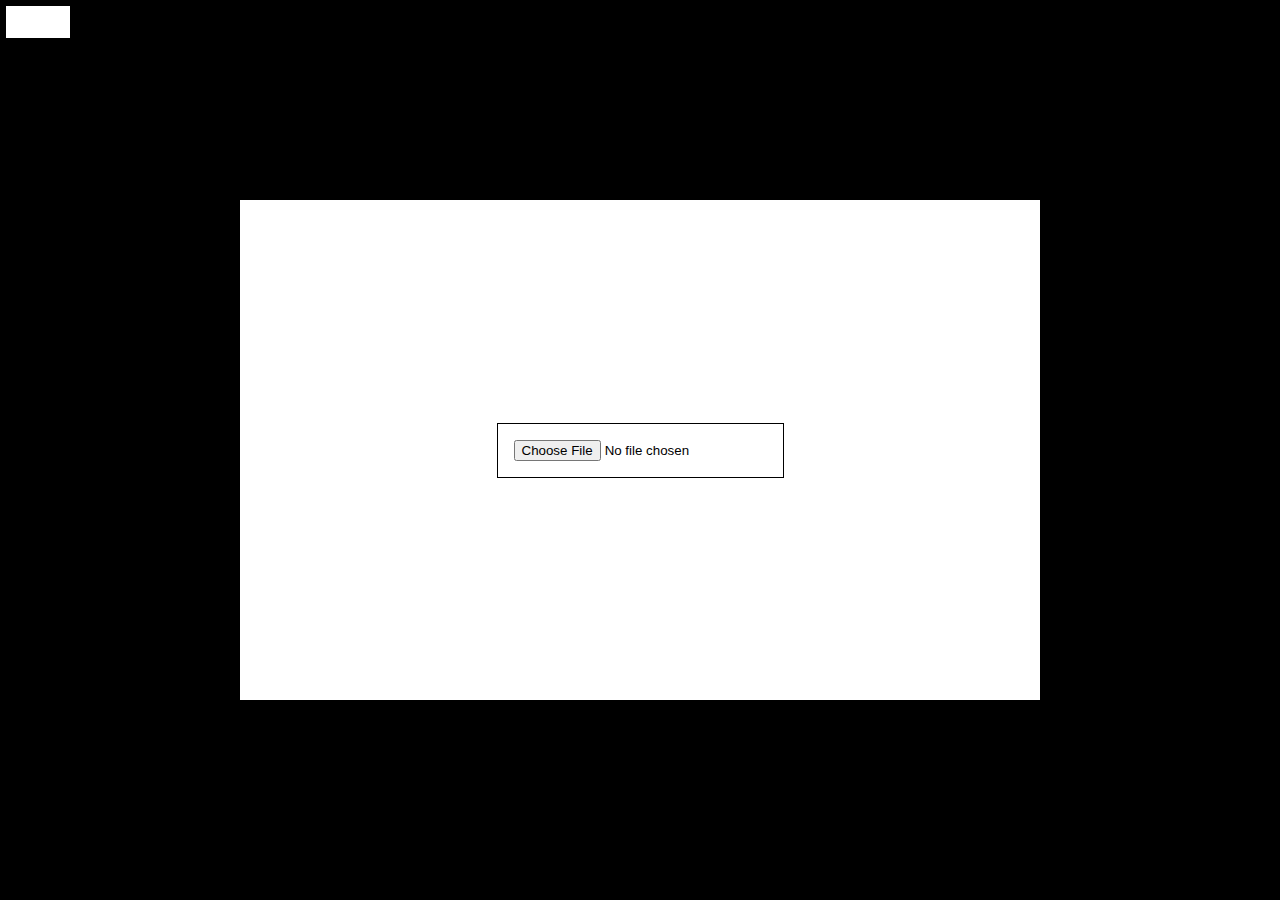
<file: index.html>
<!DOCTYPE html>
<html lang="pt-br" dir="ltr">
  <head>
    <meta charset="utf-8">
    <title>GameEngine</title>
    <link rel="manifest" href="manifest.json">
    <link rel="stylesheet" href="src/css/master.css">
    <link rel="stylesheet" href="src/css/sceneStudio.css">
    <meta name="viewport" content="width=device-width, initial-scale=1, user-scalable=no">
  </head>
  <body>
    <!-- Scene Settings -->
    <section id="settings" class="modal">
      <input type="file" accept=".js" id="file_receiver">
    </section>

    <section id="existent_maps" class="modal">
      <ul>
      </ul>
    </section>

    <a href="#" id="toFullscreen" class="dnone"> <img src="src/img/fullscreen.png" alt=""> </a>

    <span id="touch_visual" class="dnone"></span>
    <span id="moving_touch" class="dnone"></span>

    <main id="game">

    </main>
    <!-- <script src="src/js/Box.js" charset="utf-8"></script> -->
    <script src="src/js/Collisions.js" charset="utf-8"></script>
    <script src="src/js/Hitbox.js" charset="utf-8"></script>
    <script src="src/js/scene_func.js" charset="utf-8"></script>
    <script src="src/js/main.js" charset="utf-8"></script>
  </body>
</html>
</file>
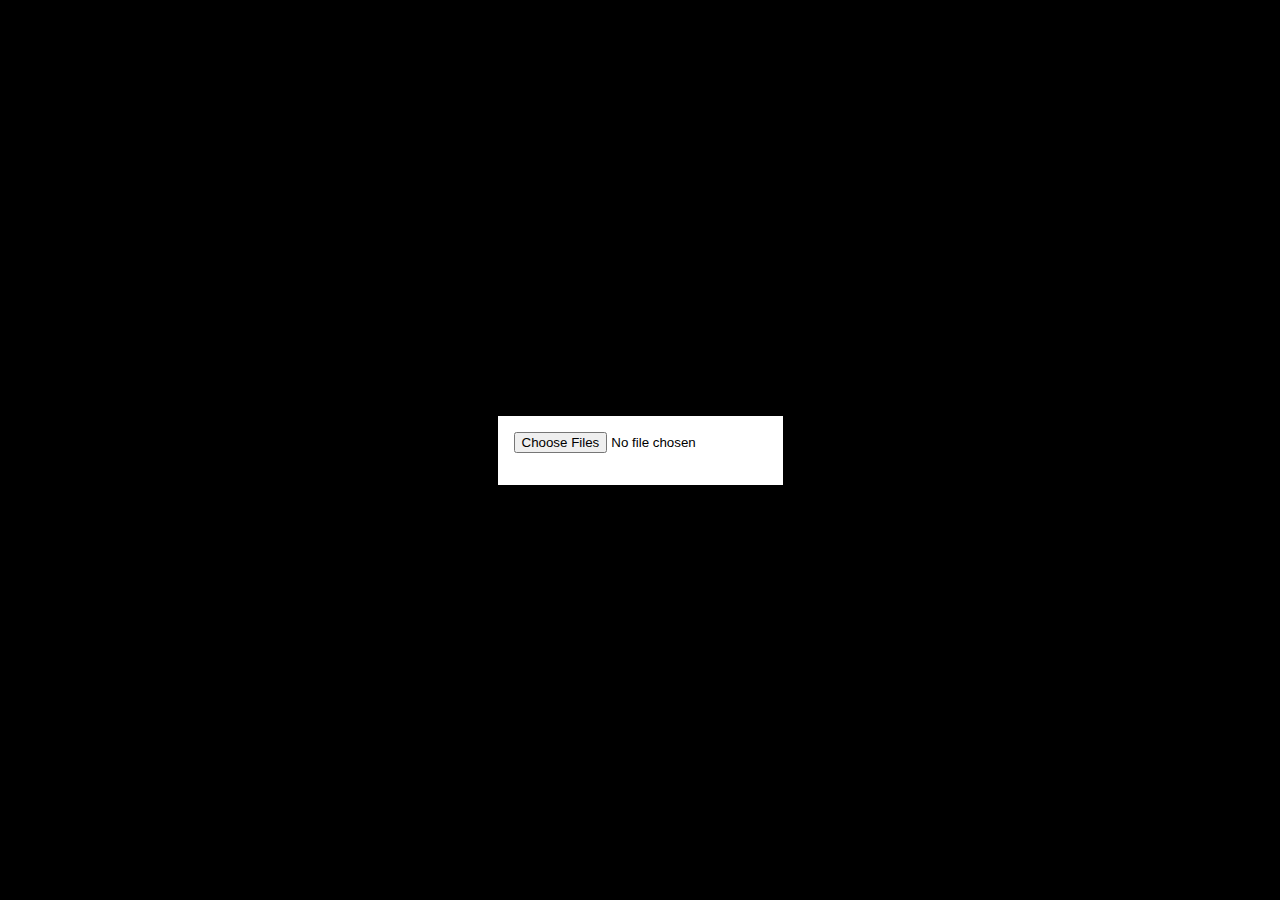
<file: compiler.html>
<!DOCTYPE html>
<html lang="pt-br" dir="ltr">
  <head>
    <meta charset="utf-8">
    <title>GameCompiler</title>
    <link rel="stylesheet" href="src/css/master.css">
    <link rel="stylesheet" href="src/css/sceneStudio.css">
  </head>
  <body>
    <!-- Scene Settings -->
    <section id="settings" class="modal">
      <input type="file" accept=".json" multiple id="file_receiver">
      <ul>

      </ul>
    </section>
    <script src="src/js/tiled_manager.js" charset="utf-8"></script>
  </body>
</html>
</file>
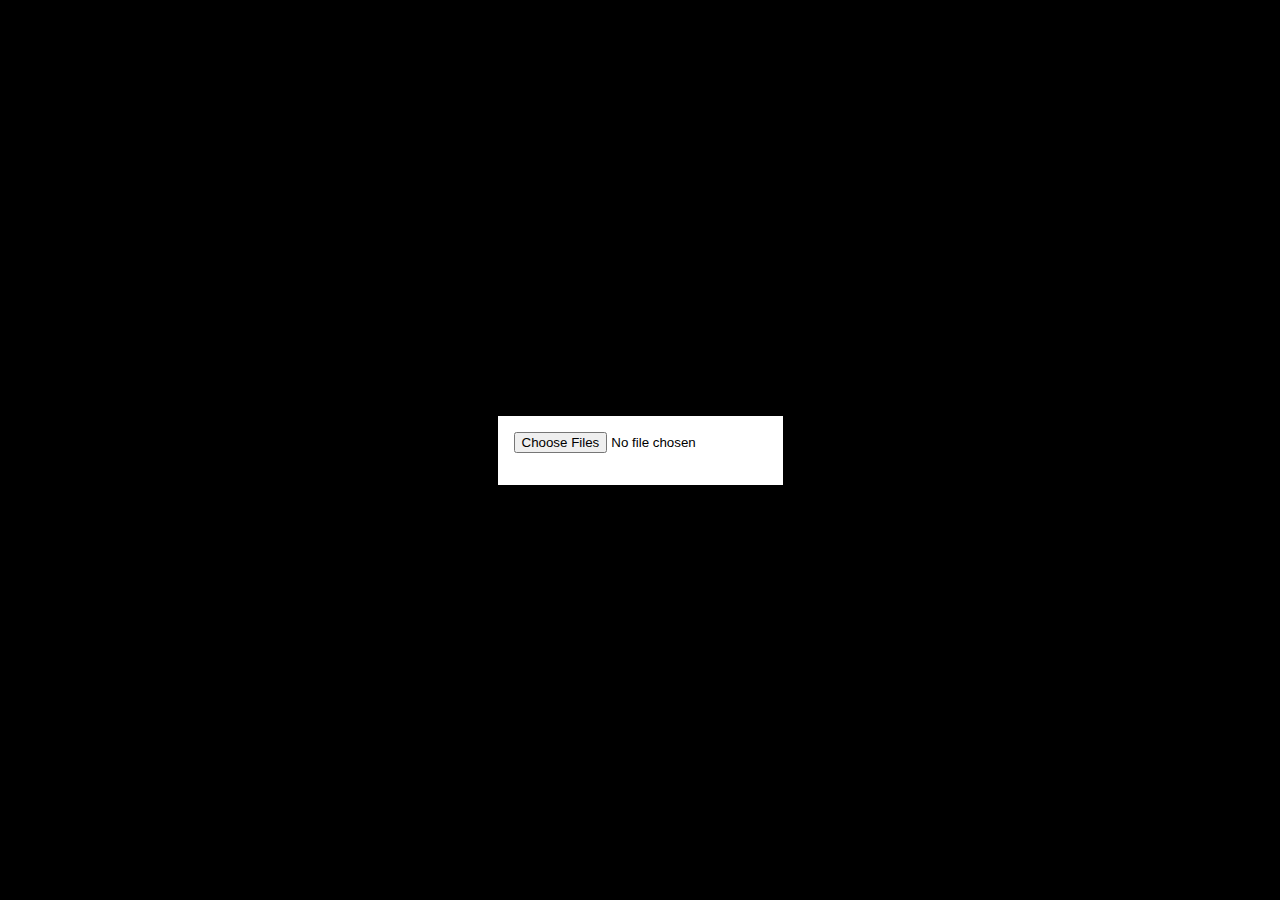
<file: tiled_scene.html>
<!DOCTYPE html>
<html lang="pt-br" dir="ltr">
  <head>
    <meta charset="utf-8">
    <title></title>
    <link rel="stylesheet" href="src/css/master.css">
    <link rel="stylesheet" href="src/css/sceneStudio.css">
  </head>
  <body>
    <!-- Scene Settings -->
    <section id="settings" class="modal">
      <input type="file" accept=".json" multiple id="file_receiver">
      <ul>

      </ul>
    </section>
    <script src="src/js/tiled_manager.js" charset="utf-8"></script>
  </body>
</html>
</file>
<file: src/css/master.css>
html{
  height: 100%;
}

body{
  margin: 0;
  min-width: 100%;
  min-height: 100%;
  background-color: black;
  display: flex;
  align-items: center;
  justify-content: center;
  overflow: hidden;
}

figure{
  display: inline-block;
  margin: 0;
  position: absolute;
}

figure img{
  width: 100%;
  height: 100%;
}

.projetil{
  transition-timing-function: linear;
}

.group{
  display: block;
}

.sprite,.col, .group{
  position: absolute; /* If you change this, you should change "Hitbox.js" too */
  -webkit-user-drag:none;
  user-select: none;
}

.col{background-color: rgba(255, 17, 0, 0.14);}

#game{
  position: relative;
  z-index: 0;
  display: block;
  width: 800px;
  height: 500px;
  box-sizing: border-box;

  background-color: white;

  /*transition: .5s ease;*/
}

#existent_maps{
  top: 5px;
  left: 5px;
}

#existent_maps ul{
  margin: 0;
  padding: 0 1em;
}

#touch_visual, #moving_touch{
  position: fixed;
  display: block;
  z-index: 9999;

  box-sizing: border-box;
  background-color: #58585826;
  border: 5px solid #c7c7c724;
  border-radius: 50%;
}

#touch_visual{
  width: 35px;
  height: 35px;
}

#moving_touch{
  width: 25px;
  height: 25px;
}

#toFullscreen{
  position: fixed;
  top: 5px;
  right: 5px;
  width: 32px;
  height: 32px;
  background-color: rgba(0, 0, 0, 0.5);
  z-index: 98;
  padding: 5px;
  box-sizing: border-box;
}

#toFullscreen img{width: 100%}

body:-webkit-full-screen #toFullscreen{
  display: none;
}

.dnone{display:none !important}
</file>
<file: src/css/sceneStudio.css>
#settings li{
  display: flex;
  justify-content: space-between;
}

#settings ul{padding: 0}

.modal{
  display: block;
  border: 1px black solid;
  background-color: white;
  padding: 1em;
  box-sizing: border-box;
  z-index: 1;

  user-select: none;
  position: fixed;
/*  left: 50%; top: 50%;
  transform: translate(-50%,-50%);*/
}
</file>
